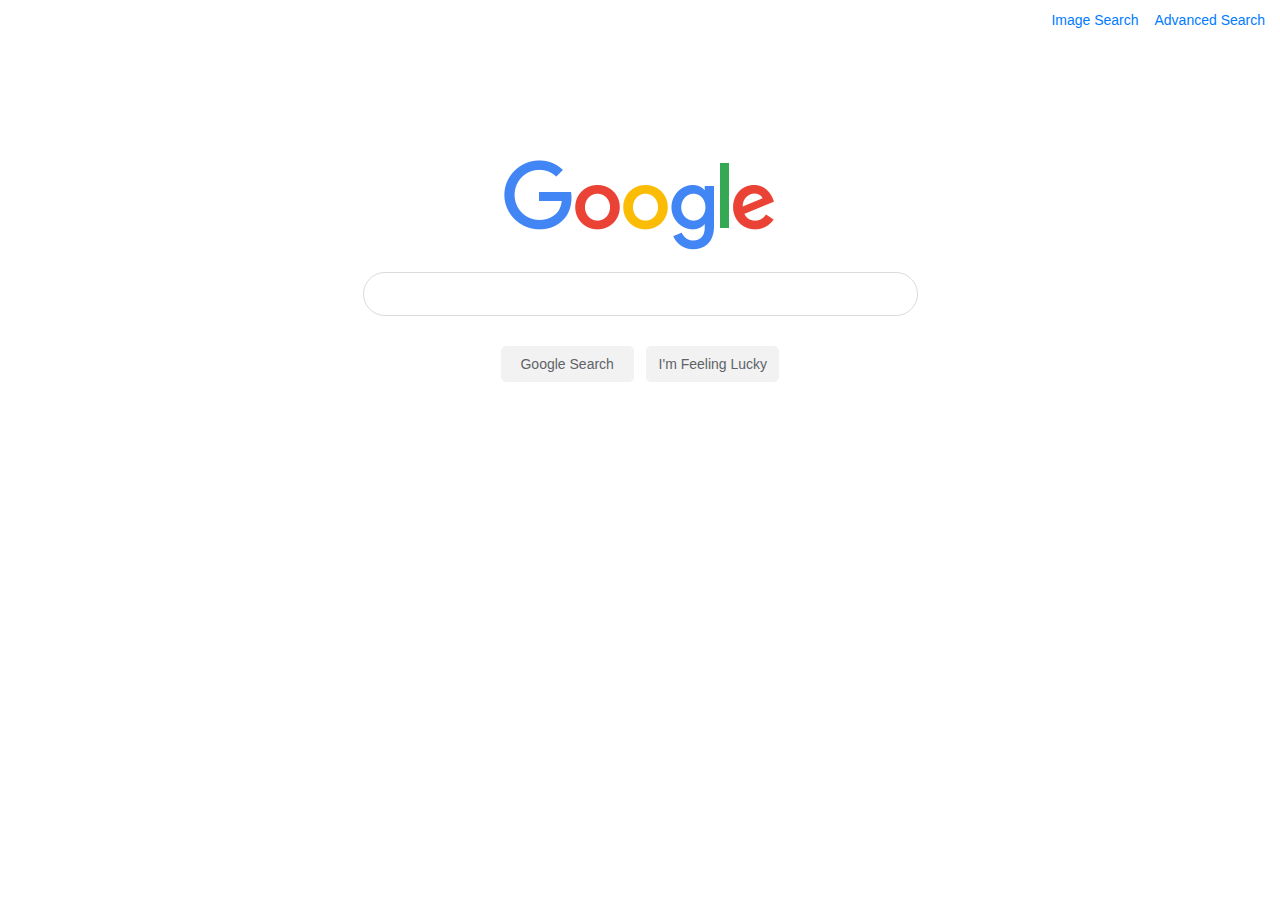
<file: index.html>
<!DOCTYPE html>
<html lang="en">
    <head>
        <title>Search</title>
        <link rel="stylesheet" href="styles.css">
        <link rel="stylesheet" href="https://stackpath.bootstrapcdn.com/bootstrap/4.5.2/css/bootstrap.min.css" integrity="sha384-JcKb8q3iqJ61gNV9KGb8thSsNjpSL0n8PARn9HuZOnIxN0hoP+VmmDGMN5t9UJ0Z" crossorigin="anonymous">
    </head>
    <body>
      <div class="links-container">
        <a href="imagesearch.html">Image Search</a>
        <a href="advancedsearch.html">Advanced Search</a>
      </div>

      <div class="container">
        <div class="row">
          <div class="col-sm-12 text-center">
            <img src="googlelogo_color_272x92dp.png" alt="Google Logo">
            <form action="https://google.com/search">

              <div class="searchbar">
                <input type="text" name="q" class="hideam">
              </div>

              <div class="searchbutton">
                <input type="submit" name="btnK" value="Google Search">
                <input type="submit" name="btnI" value="I'm Feeling Lucky">
              </div>
            </form>
          </div>
        </div>
      </div>
    </body>
</html>
</file>
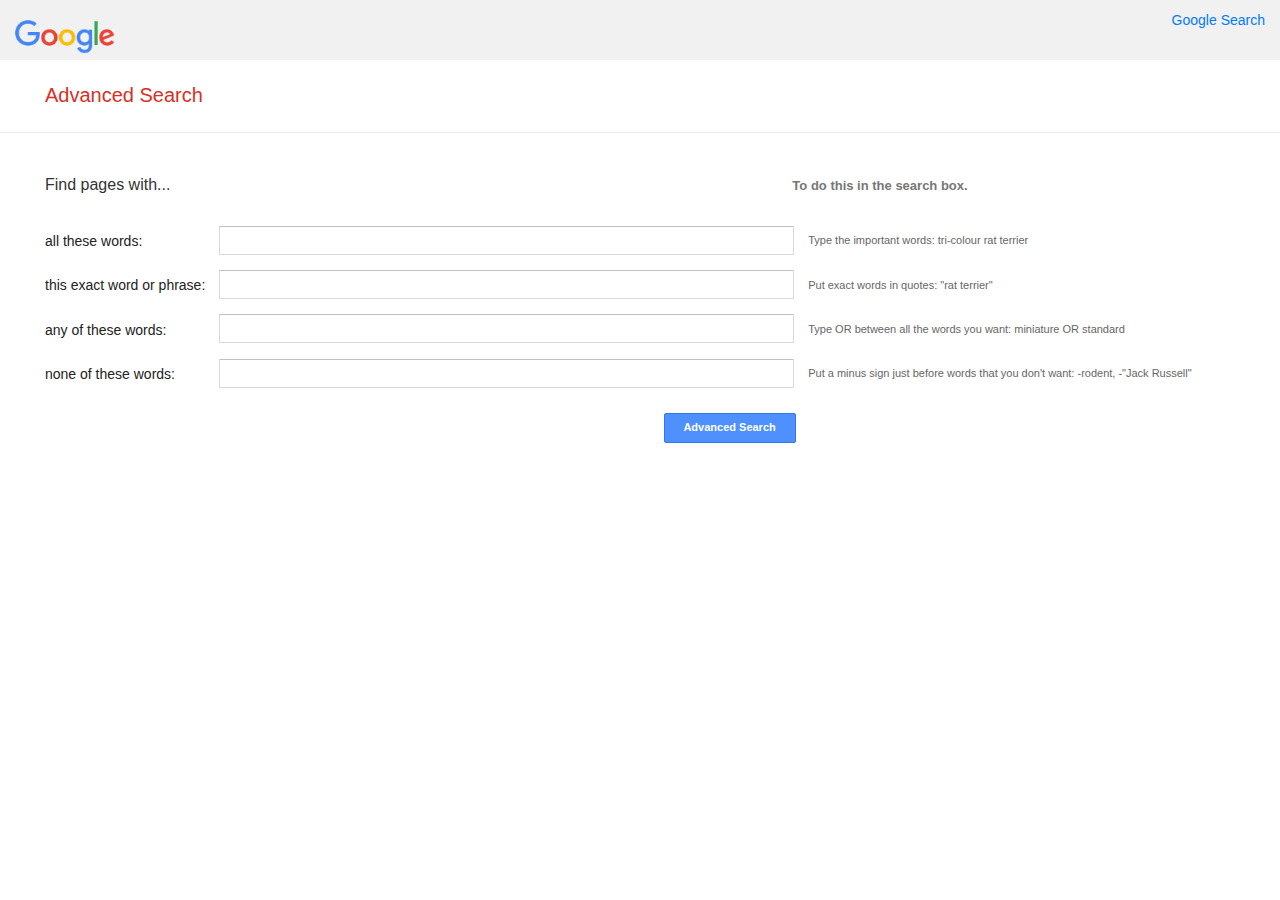
<file: advancedsearch.html>
<!DOCTYPE html>
<html lang="en">
    <head>
        <title>Search</title>
        <link rel="stylesheet" href="styles.css">
        <link rel="stylesheet" href="https://stackpath.bootstrapcdn.com/bootstrap/4.5.2/css/bootstrap.min.css" integrity="sha384-JcKb8q3iqJ61gNV9KGb8thSsNjpSL0n8PARn9HuZOnIxN0hoP+VmmDGMN5t9UJ0Z" crossorigin="anonymous">
        <link rel="stylesheet" href="https://egkoppel.github.io/product-sans/google-fonts.css">
    </head>
    <body>
      <div  style="background-color:#f1f1f1;" class="links-container">
        <div class="advanced-search-img">
          <img src="googlelogo_color_272x92dp.png" alt="Google Logo">
        </div>

        <a href="index.html">Google Search</a>
      </div>

      <div class="MyHeader-containter">
        <h3 id="MyHeader">Advanced Search</h3>
      </div>

      <div class="container-advanced" id="product-sans">
        <div class="row">

          <div class="col-sm-12 text-center">
            <div class="advsearchbar-container">
              <div class="">
                <span id="Find-pages">Find pages with...</span>
                <span class="RHS1">To do this in the search box.</span>
              </div>
              <br>

              <form action="https://google.com/search">

                <div class="advancedsearchbar">
                  <label for="advancedinput1">all these words:</label>
                  <input id="advancedinput1" type="text" name="as_q" class="advancedhideam">
                  <span class="RHS">Type the important words: tri-colour rat terrier</span>
                    <br>

                  <label for="advancedinput2">this exact word or phrase:</label>
                  <input id="advancedinput2" type="text" name="as_epq" class="advancedhideam">
                  <span class="RHS">Put exact words in quotes: "rat terrier"</span>
                    <br>

                  <label for="advancedinput3">any of these words:</label>
                  <input id="advancedinput3" type="text" name="as_oq" class="advancedhideam">
                  <span class="RHS">Type OR between all the words you want: miniature OR standard</span>
                    <br>

                  <label for="advancedinput4">none of these words:</label>
                  <input id="advancedinput4" type="text" name="as_eq" class="advancedhideam">
                  <span class="RHS">Put a minus sign just before words that you don't want: -rodent, -"Jack Russell"</span>
                </div>
                </div>

                <div class="advanced-searchbutton">
                  <input type="submit" value="Advanced Search">
                </div>
              </form>
          </div>

      </div>
      </div>

    </body>
</html>
</file>
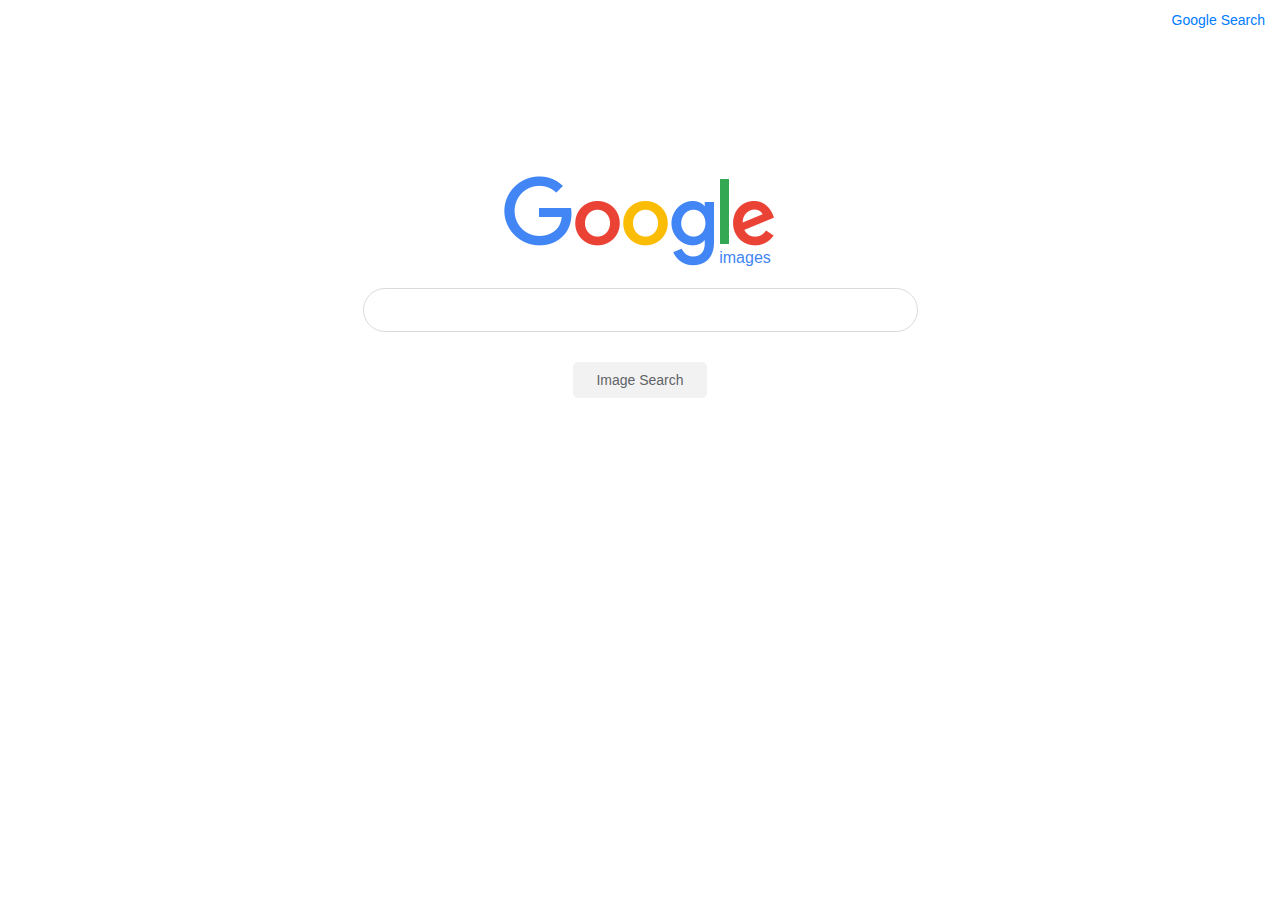
<file: imagesearch.html>
<!DOCTYPE html>
<html lang="en">
    <head>
        <title>Search</title>
        <link rel="stylesheet" href="styles.css">
        <link rel="stylesheet" href="https://stackpath.bootstrapcdn.com/bootstrap/4.5.2/css/bootstrap.min.css" integrity="sha384-JcKb8q3iqJ61gNV9KGb8thSsNjpSL0n8PARn9HuZOnIxN0hoP+VmmDGMN5t9UJ0Z" crossorigin="anonymous">
    </head>
    <body>
      <div class="links-container">
        <a href="index.html">Google Search</a>
      </div>

      <div class="container">
        <div class="row">
          <div class="col-sm-12 text-center">
            <div class="Google-Logo-Text">
              <span>images</span>
            </div>
            <img src="googlelogo_color_272x92dp.png" alt="Google Logo">

            <form action="http://images.google.com/images">

              <div class="searchbar">
                <input type="text" name="q" class="hideam">
              </div>

              <div class="searchbutton">
                <input type="submit" value="Image Search">
              </div>

            </form>
          </div>
        </div>
      </div>
    </body>
</html>
</file>
<file: styles.css>
html{
display: block;
overflow-x: hidden;
}

.col-sm-8{

}

.searchbar-container .RHS1{
margin-left: 620px;
padding-top: 50px;
color: #777;
font-size: 13px;
font-weight: 700;
}

img{
height: 92px;
width: 272px;
margin-bottom: 20px;
}

.container{
margin-top: 100px;
margin-left: auto;
margin-right: auto;
flex-direction: column;
}

#MyHeader{
font-family: arial,sans-serif;
font-size: 20px;
color: #d93025;
margin-top: 8px;
margin-bottom: 25px;
margin-left: 45px;
padding-top: 15px;
}

.searchbar {
margin: auto;
border: 1.2px solid #dbdbdb;
width: 50%;
height: 44px;
border-radius: 22.5px;
}

.searchbar input {
border: 0.1px solid white;
width: 90%;
height: 42px;
}

.searchbar:hover {
  -webkit-box-shadow: 0px 0px 5px 0px #ccc;
}

.advsearchbar-container .RHS1{
margin-left: 50%;
padding-top: 50px;
color: #777;
font-size: 13px;
font-weight: 700;
}

.advancedsearchbar .RHS{
vertical-align: middle;
font-size: 11px;
padding-left: 10px;
padding-top: 30px;
color: #666;
}

img{
height: 92px;
width: 272px;
margin-bottom: 20px;
}

.advanced-search-img img{
height: 3%;
width: 8%;
float: left;
margin-top: 10px;
margin-bottom: 20px
}

.container-advanced{
margin-left: auto;
margin-right: auto;
flex-direction: column;
}

.MyHeader-containter{
border-bottom: 1px solid #ebebeb;
}

.links-container{
text-align: right;
padding: 10px 15px;
font-size: 14px;
height: 60px;
}

.links-container a {
margin-left: 12px;
font-family: arial, sans-serif;
}

.hideam:focus {
outline: none;
padding-left: 0px;
}

.advancedhideam:focus {
outline: none;
padding-left: 5px;
}

.advsearchbar-container{
  font-family: arial,sans-serif;
  margin-left: 45px;
  text-align: left;
  margin-top: 40px;
}

.advsearchbar-container #Find-pages{
  font-family: arial,sans-serif;
  text-align: left;
  font-size: 16px;
  height: 42px;
  font-weight: 500;
  color: #333;
}

.advancedsearchbar input {
border: 1.2px solid #dbdbdb;
min-width: 46.5%;
height: 29px;
text-align: left;
text-indent: 0px;
text-align: start;
border-radius: 1px;
border: 1px solid #d9d9d9;
border-top: 1px solid #c0c0c0;
font-size: 13px;
padding: 1px 8px 1px 8px;
font: 400 13.3333px Arial;
}

@media screen and (max-width: 1050px) {
  .advancedsearchbar .RHS{
  display: none;
  }

  .advsearchbar-container .RHS1{
  display: none;
  }
}

.advancedsearchbar label {
color: #222;
display: inline-block;
width: 170px;
text-align: left;
vertical-align: middle;
font-size: 14px;
margin-top: 10px;
font-weight: 50;
}

.searchbutton{
padding-top: 30px;
}

.searchbutton input {
position: relative;
color: #5F6368;
background-color: #f2f2f2;
font-family: arial, sans-serif;
font-size: 14px;
margin: 0px 4px;
border: 1px solid #f2f2f2;
min-width: 12%;
height: 36px;
border-radius: 5px;
}

.advanced-searchbutton{
position: relative;
padding-top: 20px;
padding-left: 14%;
}

.advanced-searchbutton input{
color: #fff;
box-shadow: none;
background-color: #4d90fe;
font-family: arial, sans-serif;
cursor: default;
font-size: 11px;
font-weight: bold;
text-align: center;
white-space: nowrap;
margin: 0px 4px;
border: 1px solid #3079ed;
line-height: 100%;
min-width: 12%;
height: 30px;
border-radius: 2px;
}

.Google-Logo-Text{
color: #4285f4;
font: 16px/16px roboto-regular, arial, sans-serif;
left: 105px;
position: relative;
top: 90px;
white-space: nowrap;
}

#advancedinput1:focus{
  -webkit-box-shadow: 0px 0px 5px 0px #ccc;
  border: 1px solid blue;
}

#advancedinput2:focus{
  -webkit-box-shadow: 0px 0px 5px 0px #ccc;
  border: 1px solid blue;
}

#advancedinput3:focus{
  -webkit-box-shadow: 0px 0px 5px 0px #ccc;
  border: 1px solid blue;
}

#advancedinput4:focus{
  -webkit-box-shadow: 0px 0px 5px 0px #ccc;
  border: 1px solid blue;
}

#advancedinput2{
margin-top: 10px;
}

#advancedinput3{
margin-top: 10px;
}

#advancedinput4{
margin-top: 10px;
}
</file>
